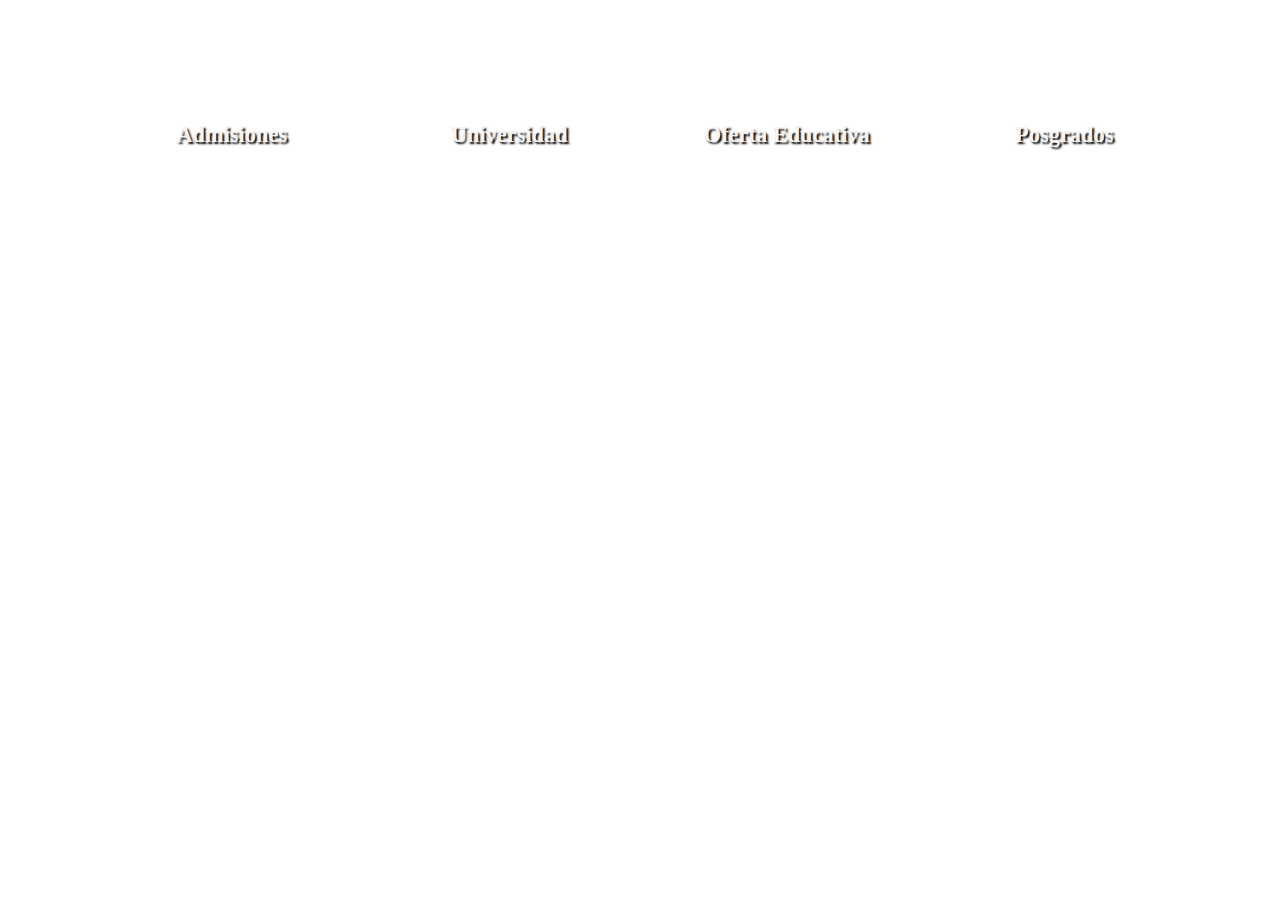
<file: u2/flexbox.html>
<!DOCTYPE html>
<html lang="en">
<head>
    <meta charset="UTF-8">
    <meta name="viewport" content="width=device-width, initial-scale=1.0">
    <title>Document</title>

    <!-- Mi CSS -->
     <link rel="stylesheet" href="../css/flex.css">
</head>
<body>
    <div class="container">
        <div class="items">
            <h3>Admisiones</h3>
        </div>
        <div class="items">
            <h3>Universidad</h3>
        </div>
        <div class="items tres">
            <h3>Oferta Educativa</h3>
        </div>
        <div class="items">
            <h3>Posgrados</h3>
    </div>
</body>
</html>
</file>
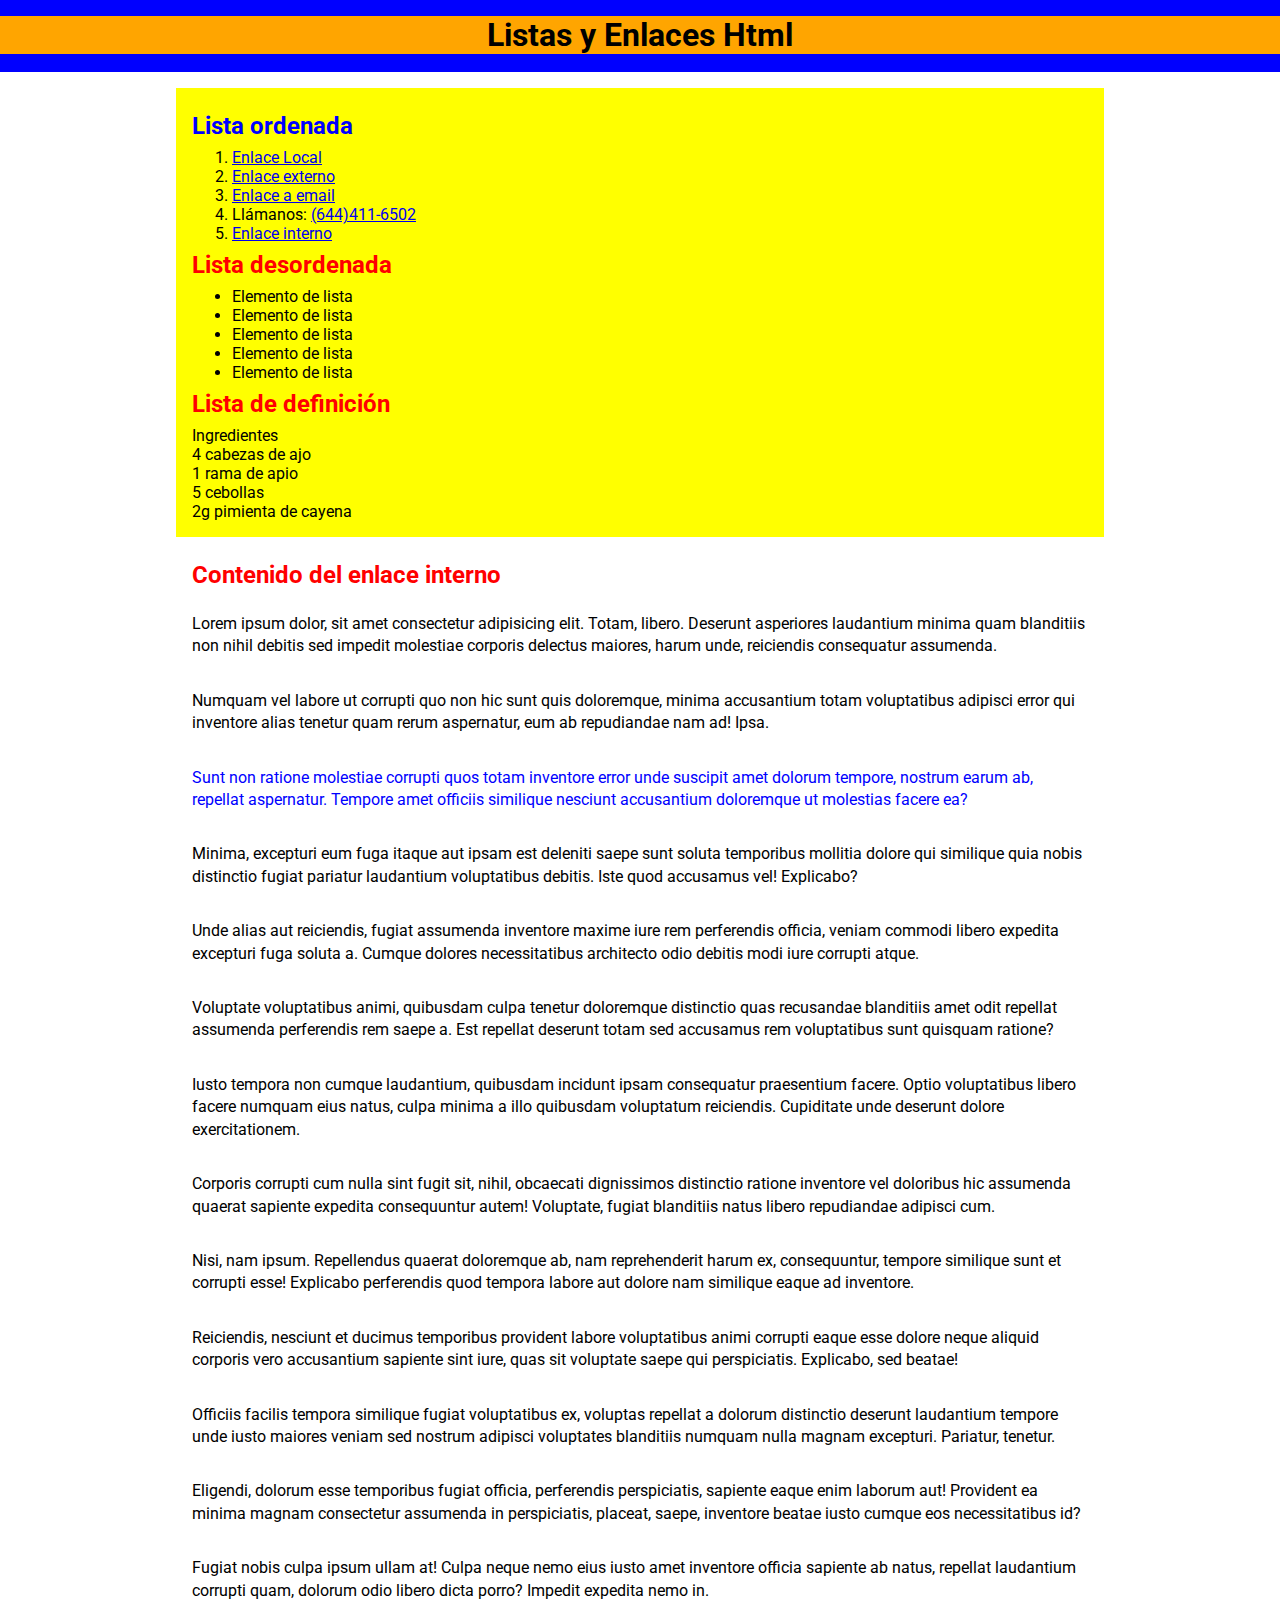
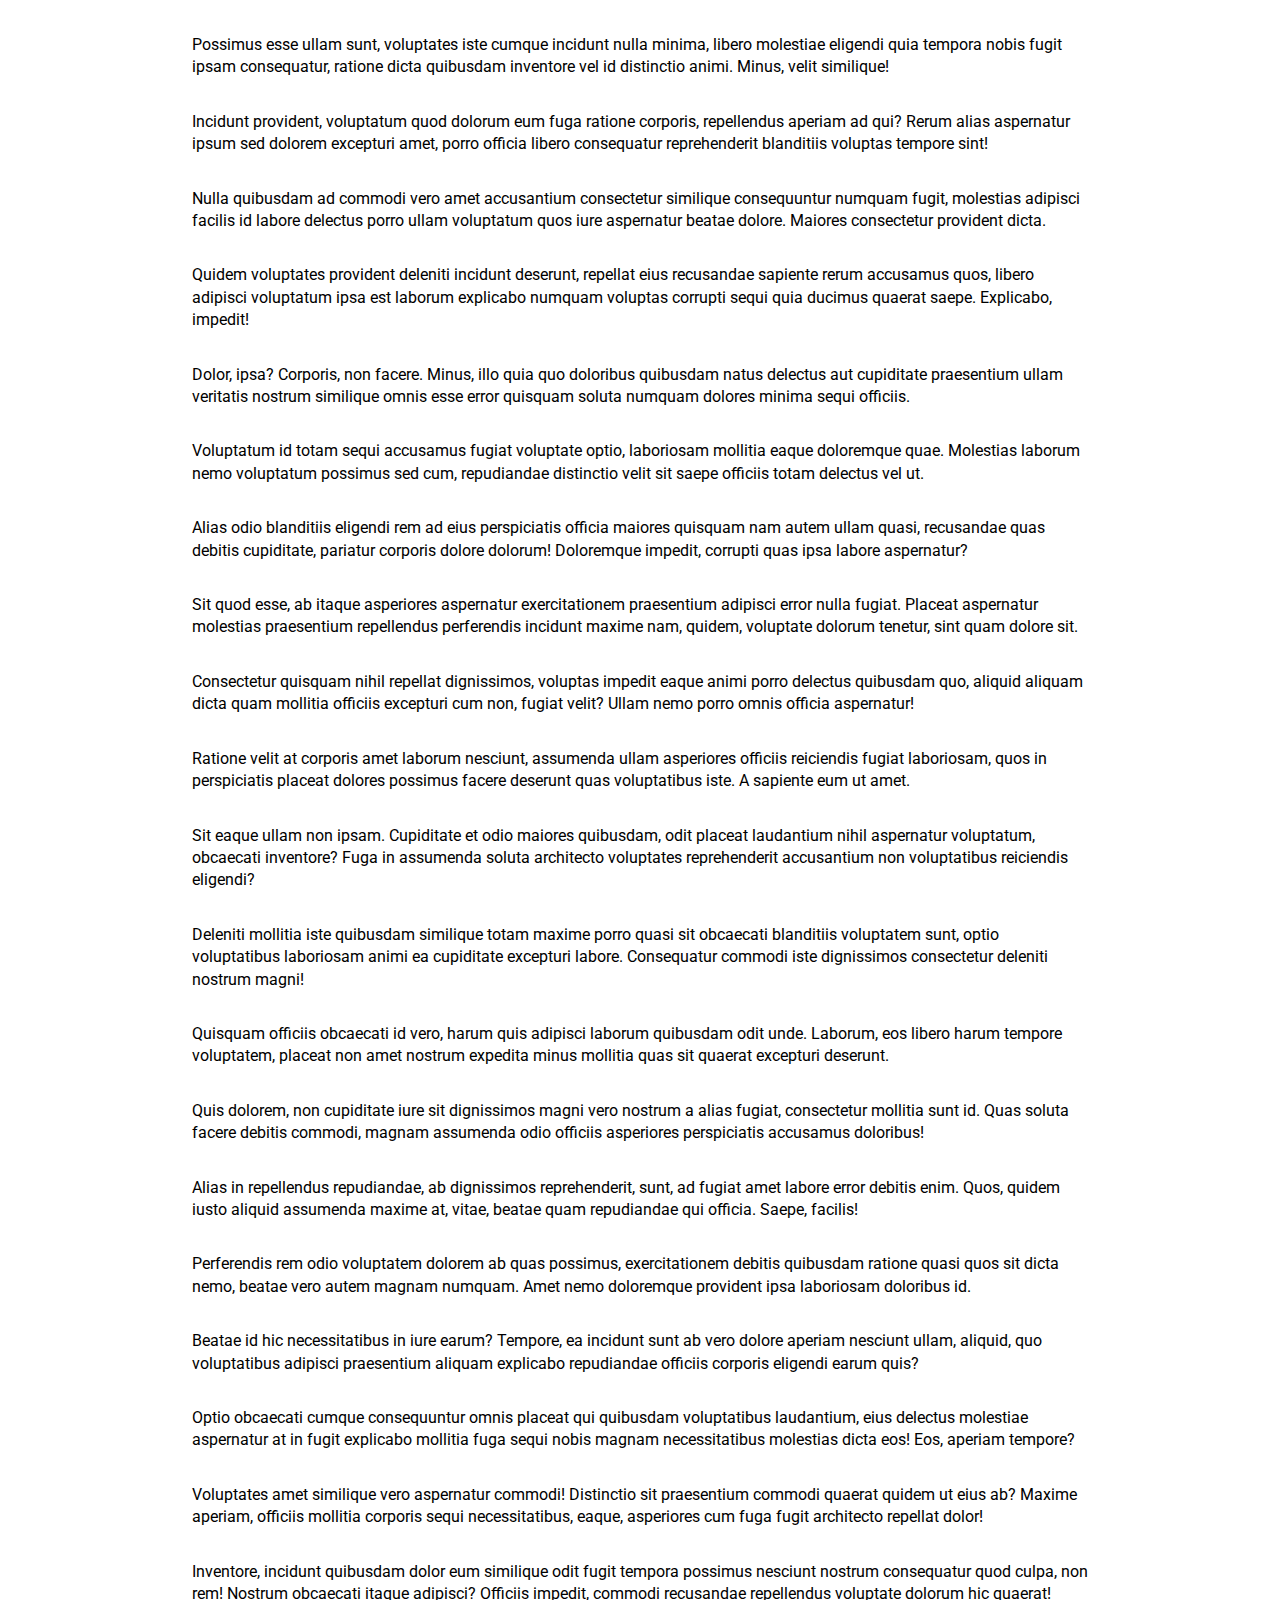
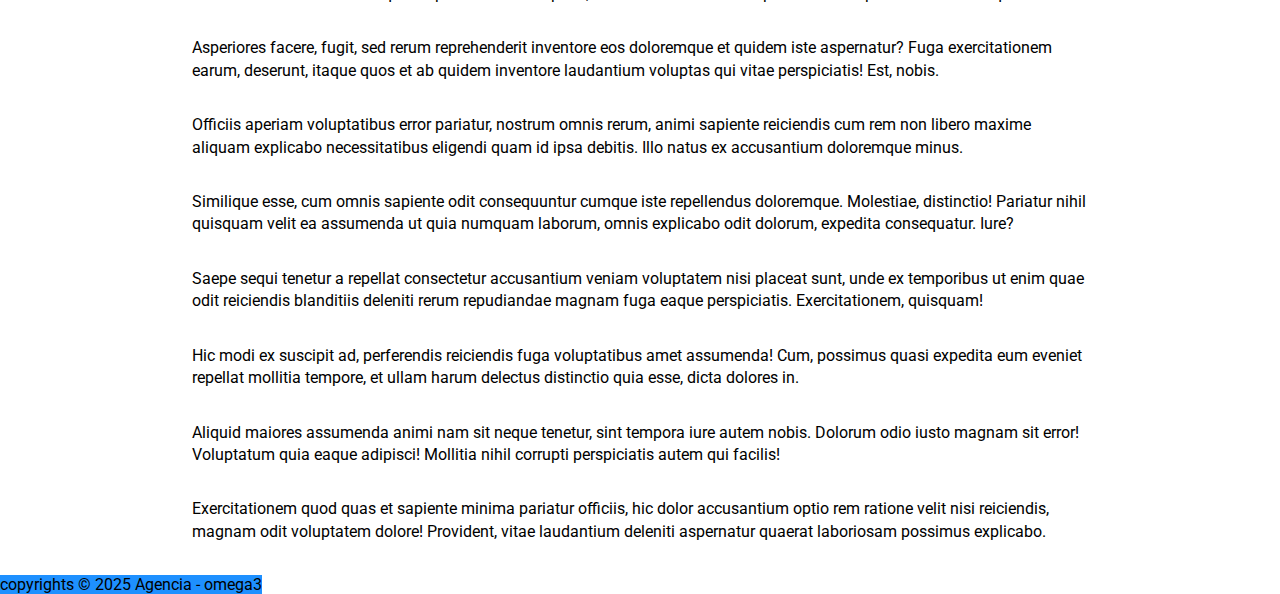
<file: u2/listasyenlaces.html>
<!DOCTYPE html>
<html lang="en">
<head>
    <meta charset="UTF-8">
    <meta name="viewport" content="width=device-width, initial-scale=1.0">
    <title>Document</title>
    <!--Tipografia-->
    <link href="https://fonts.googleapis.com/css2?family=Roboto:ital,wdth,wght@0,75..100,100..900;1,75..100,100..900&display=swap" rel="stylesheet">
   
    <!--Hoja de estilos-->
    <link rel="stylesheet" href="../css/listas.css">
</head>
<body>
    <header class="cabecera">
        <h1>Listas y Enlaces Html</h1>
    </header>
    <section class="listas">
        <h2 class="display">Lista ordenada</h2>
        <ol>
            <li><a href="../u2/encabezados.html">Enlace Local</a></li>
            <li><a href="https..//itson.mx">Enlace externo</a></li>
            <li><a href="mailto:nombre@dominio.com">Enlace a email</a></li>
            <li>Llámanos: <a href="tel: 6444116502"> (644)411-6502</a></li>
            <li><a href="#interno">Enlace interno</a></li>
        </ol>
        <h2>Lista desordenada</h2>
        <ul>
            <li>Elemento de lista</li>
            <li>Elemento de lista</li>
            <li>Elemento de lista</li>
            <li>Elemento de lista</li>
            <li>Elemento de lista</li>
        </ul>
        <h2>Lista de definición</h2>
        <dl>
            <dt>Ingredientes</dt>
            <dd>4 cabezas de ajo</dd>
            <dd>1 rama de apio</dd>
            <dd>5 cebollas</dd>
            <dd>2g pimienta de cayena</dd>
        </dl>
    
    </section>
    <section class="contenido">
        <div>
            <a name="interno"></a>
            <h2>Contenido del enlace interno</h2>
            <p>Lorem ipsum dolor, sit amet consectetur adipisicing elit. Totam, libero. Deserunt asperiores laudantium minima quam blanditiis non nihil debitis sed impedit molestiae corporis delectus maiores, harum unde, reiciendis consequatur assumenda.</p>
            <p>Numquam vel labore ut corrupti quo non hic sunt quis doloremque, minima accusantium totam voluptatibus adipisci error qui inventore alias tenetur quam rerum aspernatur, eum ab repudiandae nam ad! Ipsa.</p>
            <p class="display">Sunt non ratione molestiae corrupti quos totam inventore error unde suscipit amet dolorum tempore, nostrum earum ab, repellat aspernatur. Tempore amet officiis similique nesciunt accusantium doloremque ut molestias facere ea?</p>
            <p>Minima, excepturi eum fuga itaque aut ipsam est deleniti saepe sunt soluta temporibus mollitia dolore qui similique quia nobis distinctio fugiat pariatur laudantium voluptatibus debitis. Iste quod accusamus vel! Explicabo?</p>
            <p>Unde alias aut reiciendis, fugiat assumenda inventore maxime iure rem perferendis officia, veniam commodi libero expedita excepturi fuga soluta a. Cumque dolores necessitatibus architecto odio debitis modi iure corrupti atque.</p>
            <p>Voluptate voluptatibus animi, quibusdam culpa tenetur doloremque distinctio quas recusandae blanditiis amet odit repellat assumenda perferendis rem saepe a. Est repellat deserunt totam sed accusamus rem voluptatibus sunt quisquam ratione?</p>
            <p>Iusto tempora non cumque laudantium, quibusdam incidunt ipsam consequatur praesentium facere. Optio voluptatibus libero facere numquam eius natus, culpa minima a illo quibusdam voluptatum reiciendis. Cupiditate unde deserunt dolore exercitationem.</p>
            <p>Corporis corrupti cum nulla sint fugit sit, nihil, obcaecati dignissimos distinctio ratione inventore vel doloribus hic assumenda quaerat sapiente expedita consequuntur autem! Voluptate, fugiat blanditiis natus libero repudiandae adipisci cum.</p>
            <p>Nisi, nam ipsum. Repellendus quaerat doloremque ab, nam reprehenderit harum ex, consequuntur, tempore similique sunt et corrupti esse! Explicabo perferendis quod tempora labore aut dolore nam similique eaque ad inventore.</p>
            <p>Reiciendis, nesciunt et ducimus temporibus provident labore voluptatibus animi corrupti eaque esse dolore neque aliquid corporis vero accusantium sapiente sint iure, quas sit voluptate saepe qui perspiciatis. Explicabo, sed beatae!</p>
            <p>Officiis facilis tempora similique fugiat voluptatibus ex, voluptas repellat a dolorum distinctio deserunt laudantium tempore unde iusto maiores veniam sed nostrum adipisci voluptates blanditiis numquam nulla magnam excepturi. Pariatur, tenetur.</p>
            <p>Eligendi, dolorum esse temporibus fugiat officia, perferendis perspiciatis, sapiente eaque enim laborum aut! Provident ea minima magnam consectetur assumenda in perspiciatis, placeat, saepe, inventore beatae iusto cumque eos necessitatibus id?</p>
            <p>Fugiat nobis culpa ipsum ullam at! Culpa neque nemo eius iusto amet inventore officia sapiente ab natus, repellat laudantium corrupti quam, dolorum odio libero dicta porro? Impedit expedita nemo in.</p>
            <p>Possimus esse ullam sunt, voluptates iste cumque incidunt nulla minima, libero molestiae eligendi quia tempora nobis fugit ipsam consequatur, ratione dicta quibusdam inventore vel id distinctio animi. Minus, velit similique!</p>
            <p>Incidunt provident, voluptatum quod dolorum eum fuga ratione corporis, repellendus aperiam ad qui? Rerum alias aspernatur ipsum sed dolorem excepturi amet, porro officia libero consequatur reprehenderit blanditiis voluptas tempore sint!</p>
            <p>Nulla quibusdam ad commodi vero amet accusantium consectetur similique consequuntur numquam fugit, molestias adipisci facilis id labore delectus porro ullam voluptatum quos iure aspernatur beatae dolore. Maiores consectetur provident dicta.</p>
            <p>Quidem voluptates provident deleniti incidunt deserunt, repellat eius recusandae sapiente rerum accusamus quos, libero adipisci voluptatum ipsa est laborum explicabo numquam voluptas corrupti sequi quia ducimus quaerat saepe. Explicabo, impedit!</p>
            <p>Dolor, ipsa? Corporis, non facere. Minus, illo quia quo doloribus quibusdam natus delectus aut cupiditate praesentium ullam veritatis nostrum similique omnis esse error quisquam soluta numquam dolores minima sequi officiis.</p>
            <p>Voluptatum id totam sequi accusamus fugiat voluptate optio, laboriosam mollitia eaque doloremque quae. Molestias laborum nemo voluptatum possimus sed cum, repudiandae distinctio velit sit saepe officiis totam delectus vel ut.</p>
            <p>Alias odio blanditiis eligendi rem ad eius perspiciatis officia maiores quisquam nam autem ullam quasi, recusandae quas debitis cupiditate, pariatur corporis dolore dolorum! Doloremque impedit, corrupti quas ipsa labore aspernatur?</p>
            <p>Sit quod esse, ab itaque asperiores aspernatur exercitationem praesentium adipisci error nulla fugiat. Placeat aspernatur molestias praesentium repellendus perferendis incidunt maxime nam, quidem, voluptate dolorum tenetur, sint quam dolore sit.</p>
            <p>Consectetur quisquam nihil repellat dignissimos, voluptas impedit eaque animi porro delectus quibusdam quo, aliquid aliquam dicta quam mollitia officiis excepturi cum non, fugiat velit? Ullam nemo porro omnis officia aspernatur!</p>
            <p>Ratione velit at corporis amet laborum nesciunt, assumenda ullam asperiores officiis reiciendis fugiat laboriosam, quos in perspiciatis placeat dolores possimus facere deserunt quas voluptatibus iste. A sapiente eum ut amet.</p>
            <p>Sit eaque ullam non ipsam. Cupiditate et odio maiores quibusdam, odit placeat laudantium nihil aspernatur voluptatum, obcaecati inventore? Fuga in assumenda soluta architecto voluptates reprehenderit accusantium non voluptatibus reiciendis eligendi?</p>
            <p>Deleniti mollitia iste quibusdam similique totam maxime porro quasi sit obcaecati blanditiis voluptatem sunt, optio voluptatibus laboriosam animi ea cupiditate excepturi labore. Consequatur commodi iste dignissimos consectetur deleniti nostrum magni!</p>
            <p>Quisquam officiis obcaecati id vero, harum quis adipisci laborum quibusdam odit unde. Laborum, eos libero harum tempore voluptatem, placeat non amet nostrum expedita minus mollitia quas sit quaerat excepturi deserunt.</p>
            <p>Quis dolorem, non cupiditate iure sit dignissimos magni vero nostrum a alias fugiat, consectetur mollitia sunt id. Quas soluta facere debitis commodi, magnam assumenda odio officiis asperiores perspiciatis accusamus doloribus!</p>
            <p>Alias in repellendus repudiandae, ab dignissimos reprehenderit, sunt, ad fugiat amet labore error debitis enim. Quos, quidem iusto aliquid assumenda maxime at, vitae, beatae quam repudiandae qui officia. Saepe, facilis!</p>
            <p>Perferendis rem odio voluptatem dolorem ab quas possimus, exercitationem debitis quibusdam ratione quasi quos sit dicta nemo, beatae vero autem magnam numquam. Amet nemo doloremque provident ipsa laboriosam doloribus id.</p>
            <p>Beatae id hic necessitatibus in iure earum? Tempore, ea incidunt sunt ab vero dolore aperiam nesciunt ullam, aliquid, quo voluptatibus adipisci praesentium aliquam explicabo repudiandae officiis corporis eligendi earum quis?</p>
            <p>Optio obcaecati cumque consequuntur omnis placeat qui quibusdam voluptatibus laudantium, eius delectus molestiae aspernatur at in fugit explicabo mollitia fuga sequi nobis magnam necessitatibus molestias dicta eos! Eos, aperiam tempore?</p>
            <p>Voluptates amet similique vero aspernatur commodi! Distinctio sit praesentium commodi quaerat quidem ut eius ab? Maxime aperiam, officiis mollitia corporis sequi necessitatibus, eaque, asperiores cum fuga fugit architecto repellat dolor!</p>
            <p>Inventore, incidunt quibusdam dolor eum similique odit fugit tempora possimus nesciunt nostrum consequatur quod culpa, non rem! Nostrum obcaecati itaque adipisci? Officiis impedit, commodi recusandae repellendus voluptate dolorum hic quaerat!</p>
            <p>Asperiores facere, fugit, sed rerum reprehenderit inventore eos doloremque et quidem iste aspernatur? Fuga exercitationem earum, deserunt, itaque quos et ab quidem inventore laudantium voluptas qui vitae perspiciatis! Est, nobis.</p>
            <p>Officiis aperiam voluptatibus error pariatur, nostrum omnis rerum, animi sapiente reiciendis cum rem non libero maxime aliquam explicabo necessitatibus eligendi quam id ipsa debitis. Illo natus ex accusantium doloremque minus.</p>
            <p>Similique esse, cum omnis sapiente odit consequuntur cumque iste repellendus doloremque. Molestiae, distinctio! Pariatur nihil quisquam velit ea assumenda ut quia numquam laborum, omnis explicabo odit dolorum, expedita consequatur. Iure?</p>
            <p>Saepe sequi tenetur a repellat consectetur accusantium veniam voluptatem nisi placeat sunt, unde ex temporibus ut enim quae odit reiciendis blanditiis deleniti rerum repudiandae magnam fuga eaque perspiciatis. Exercitationem, quisquam!</p>
            <p>Hic modi ex suscipit ad, perferendis reiciendis fuga voluptatibus amet assumenda! Cum, possimus quasi expedita eum eveniet repellat mollitia tempore, et ullam harum delectus distinctio quia esse, dicta dolores in.</p>
            <p>Aliquid maiores assumenda animi nam sit neque tenetur, sint tempora iure autem nobis. Dolorum odio iusto magnam sit error! Voluptatum quia eaque adipisci! Mollitia nihil corrupti perspiciatis autem qui facilis!</p>
            <p>Exercitationem quod quas et sapiente minima pariatur officiis, hic dolor accusantium optio rem ratione velit nisi reiciendis, magnam odit voluptatem dolore! Provident, vitae laudantium deleniti aspernatur quaerat laboriosam possimus explicabo.</p>
        </div>
    </section>
    <footer class="pie">
        <span>copyrights &#169; 2025 Agencia - omega3</span>
    </footer>
</body>
</html>
</file>
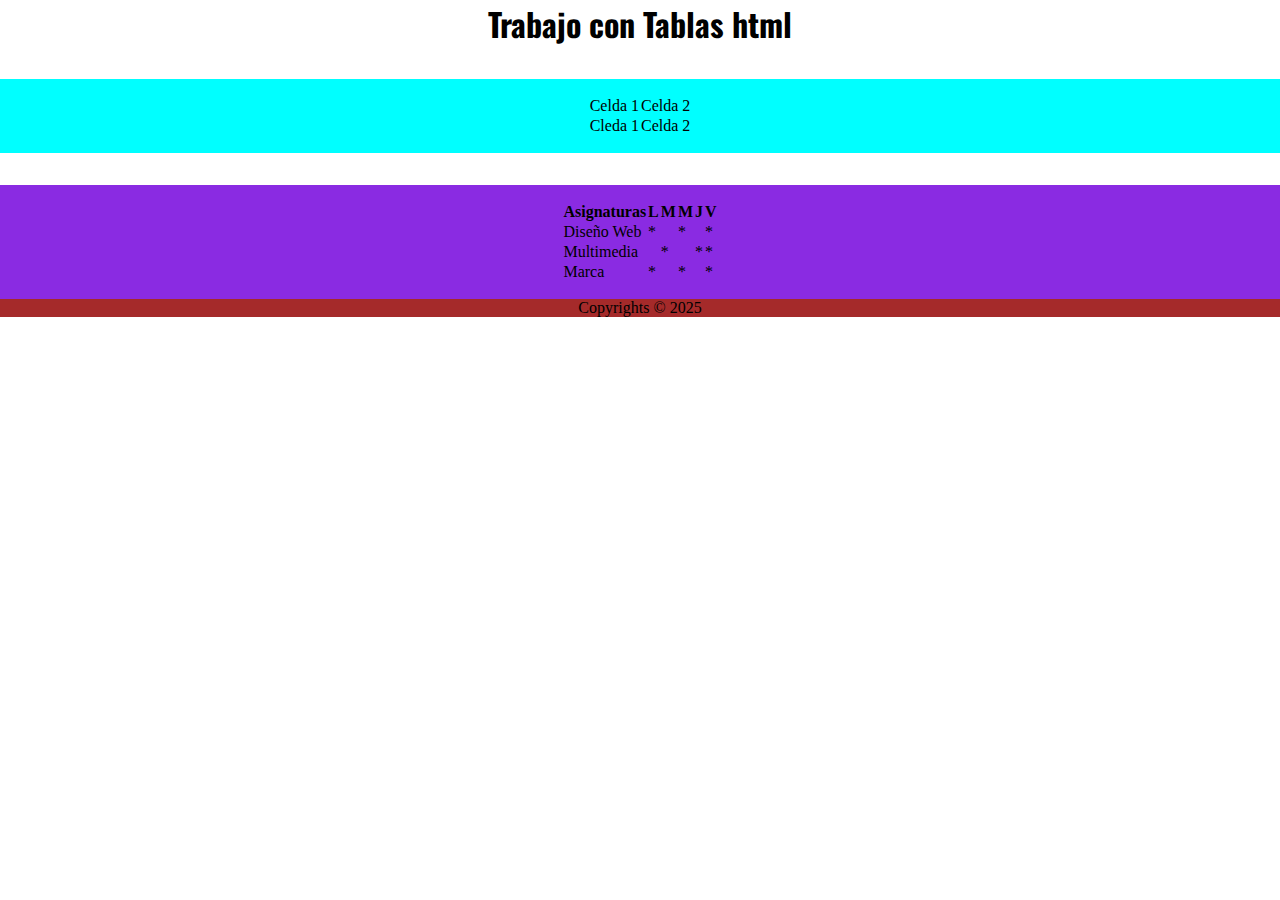
<file: u2/tablas.html>
<!DOCTYPE html>
<html lang="en">
<head>
    <meta charset="UTF-8">
    <meta name="keywords" content="aprendiendo html que son las tablas, curso de html usando tablas">
    <meta name="description" content="este curso de diseño web toca el tema de las tablas en la semana 7">
    <meta name="viewport" content="width=device-width, initial-scale=1.0">
    <title>Tablas HTML</title>
    <!--Fonts-->
    <link href="https://fonts.googleapis.com/css2?family=Montserrat:ital@0;1&family=Oswald:wght@200..700&display=swap" rel="stylesheet">

    <!--Mi CSS-->
    <link rel="stylesheet" href="../css/tablas.css">
</head>
<body>
    <header class="cabecera">
        <h1>Trabajo con Tablas html</h1>
    </header>
    <section class="tablas">
        <table>
            <tr>
                <td>Celda 1</td>
                <td>Celda 2</td>
            </tr>
            <tr>
                <td>Cleda 1</td>
                <td>Celda 2</td>
            </tr>
        </table>

    </section>
    <div class="tablas">
        <table>
            <tr>
                <th>Asignaturas</th>
                <th>L</th>
                <th>M</th>
                <th>M</th>
                <th>J</th>
                <th>V</th>
            </tr>
            <tr>
                <td>Diseño Web</td>
                <td>*</td>
                <td></td>
                <td>*</td>
                <td></td>
                <td>*</td>
            </tr>
            <tr>
                <td>Multimedia</td>
                <td></td>
                <td>*</td>
                <td></td>
                <td>*</td>
                <td>*</td>
            </tr>
            <tr>
                <td>Marca</td>
                <td>*</td>
                <td></td>
                <td>*</td>
                <td></td>
                <td>*</td>
            </tr>
        </table>

    </div>
    <footer class="pie">
        <p>Copyrights &#169; 2025</p>


    </footer>




</body>
</html>
</file>
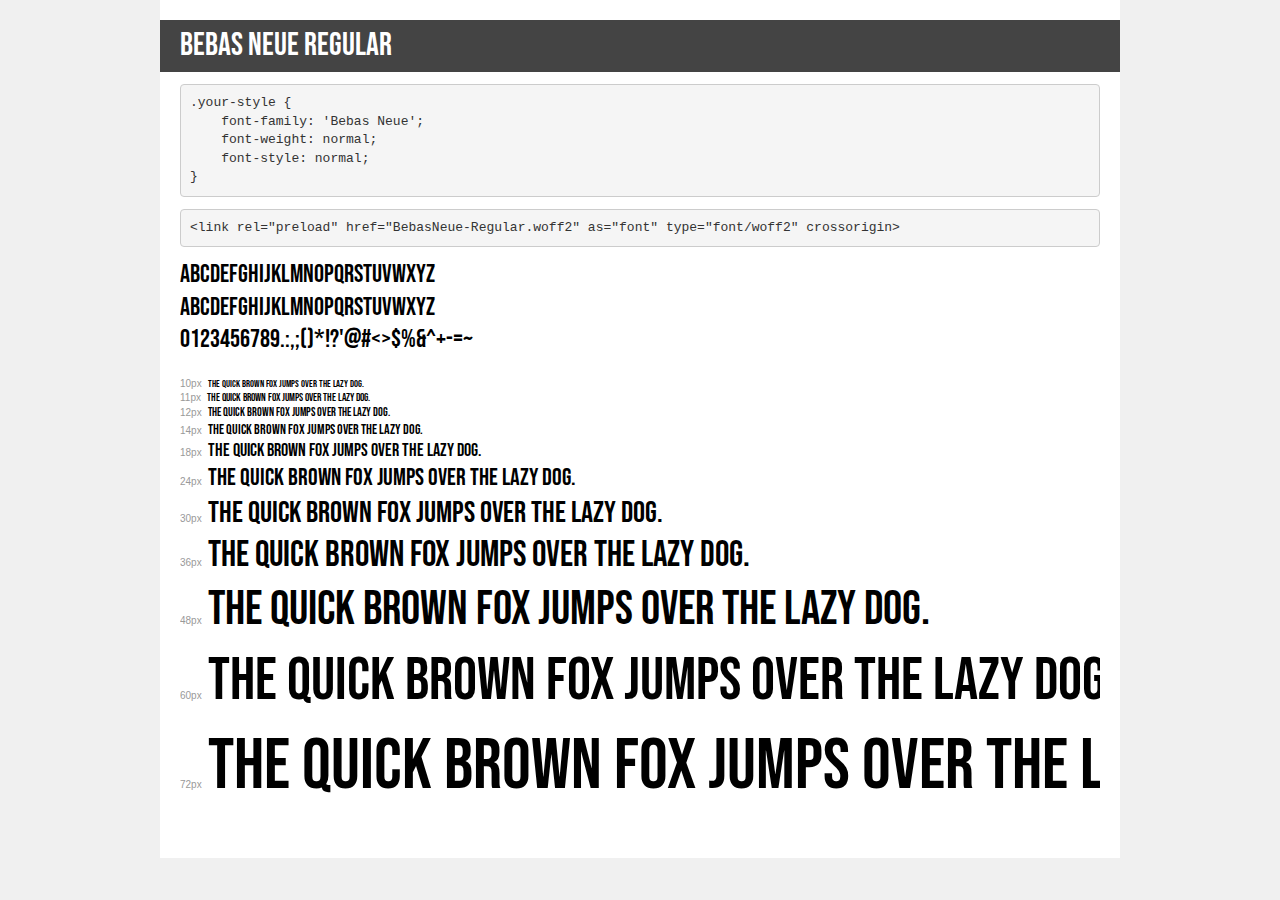
<file: fonts/transfonter.org-20250326-203843/demo.html>
<!DOCTYPE html>
<html lang="en">
<head>
    <meta charset="utf-8">
    <meta http-equiv="X-UA-Compatible" content="IE=edge">
    <meta name="viewport" content="width=device-width, initial-scale=1">
    <meta name="robots" content="noindex, noarchive">
    <meta name="format-detection" content="telephone=no">
    <title>Transfonter demo</title>
    <link href="stylesheet.css" rel="stylesheet">
    <style>
        /*
        http://meyerweb.com/eric/tools/css/reset/
        v2.0 | 20110126
        License: none (public domain)
        */
        html, body, div, span, applet, object, iframe,
        h1, h2, h3, h4, h5, h6, p, blockquote, pre,
        a, abbr, acronym, address, big, cite, code,
        del, dfn, em, img, ins, kbd, q, s, samp,
        small, strike, strong, sub, sup, tt, var,
        b, u, i, center,
        dl, dt, dd, ol, ul, li,
        fieldset, form, label, legend,
        table, caption, tbody, tfoot, thead, tr, th, td,
        article, aside, canvas, details, embed,
        figure, figcaption, footer, header, hgroup,
        menu, nav, output, ruby, section, summary,
        time, mark, audio, video {
            margin: 0;
            padding: 0;
            border: 0;
            font-size: 100%;
            font: inherit;
            vertical-align: baseline;
        }
        /* HTML5 display-role reset for older browsers */
        article, aside, details, figcaption, figure,
        footer, header, hgroup, menu, nav, section {
            display: block;
        }
        body {
            line-height: 1;
        }
        ol, ul {
            list-style: none;
        }
        blockquote, q {
            quotes: none;
        }
        blockquote:before, blockquote:after,
        q:before, q:after {
            content: '';
            content: none;
        }
        table {
            border-collapse: collapse;
            border-spacing: 0;
        }
        /* demo styles */
        body {
            background: #f0f0f0;
            color: #000;
        }
        .page {
            background: #fff;
            width: 920px;
            margin: 0 auto;
            padding: 20px 20px 0 20px;
            overflow: hidden;
        }
        .font-container {
            overflow-x: auto;
            overflow-y: hidden;
            margin-bottom: 40px;
            line-height: 1.3;
            white-space: nowrap;
            padding-bottom: 5px;
        }
        h1 {
            position: relative;
            background: #444;
            font-size: 32px;
            color: #fff;
            padding: 10px 20px;
            margin: 0 -20px 12px -20px;
        }
        .letters {
            font-size: 25px;
            margin-bottom: 20px;
        }
        .s10:before {
            content: '10px';
        }
        .s11:before {
            content: '11px';
        }
        .s12:before {
            content: '12px';
        }
        .s14:before {
            content: '14px';
        }
        .s18:before {
            content: '18px';
        }
        .s24:before {
            content: '24px';
        }
        .s30:before {
            content: '30px';
        }
        .s36:before {
            content: '36px';
        }
        .s48:before {
            content: '48px';
        }
        .s60:before {
            content: '60px';
        }
        .s72:before {
            content: '72px';
        }
        .s10:before, .s11:before, .s12:before, .s14:before,
        .s18:before, .s24:before, .s30:before, .s36:before,
        .s48:before, .s60:before, .s72:before {
            font-family: Arial, sans-serif;
            font-size: 10px;
            font-weight: normal;
            font-style: normal;
            color: #999;
            padding-right: 6px;
        }
        pre {
            display: block;
            padding: 9px;
            margin: 0 0 12px;
            font-family: Monaco, Menlo, Consolas, "Courier New", monospace;
            font-size: 13px;
            line-height: 1.428571429;
            color: #333;
            font-weight: normal;
            font-style: normal;
            background-color: #f5f5f5;
            border: 1px solid #ccc;
            overflow-x: auto;
            border-radius: 4px;
        }
        /* responsive */
        @media (max-width: 959px) {
            .page {
                width: auto;
                margin: 0;
            }
        }
    </style>
</head>
<body>
<div class="page">
    <div class="demo">
        <h1 style="font-family: 'Bebas Neue'; font-weight: normal; font-style: normal;">Bebas Neue Regular</h1>
        <pre title="Usage">.your-style {
    font-family: 'Bebas Neue';
    font-weight: normal;
    font-style: normal;
}</pre>
        <pre title="Preload (optional)">
&lt;link rel=&quot;preload&quot; href=&quot;BebasNeue-Regular.woff2&quot; as=&quot;font&quot; type=&quot;font/woff2&quot; crossorigin&gt;</pre>
        <div class="font-container" style="font-family: 'Bebas Neue'; font-weight: normal; font-style: normal;">
            <p class="letters">
                abcdefghijklmnopqrstuvwxyz<br>
ABCDEFGHIJKLMNOPQRSTUVWXYZ<br>
                0123456789.:,;()*!?'@#&lt;&gt;$%&^+-=~
            </p>
            <p class="s10" style="font-size: 10px;">The quick brown fox jumps over the lazy dog.</p>
            <p class="s11" style="font-size: 11px;">The quick brown fox jumps over the lazy dog.</p>
            <p class="s12" style="font-size: 12px;">The quick brown fox jumps over the lazy dog.</p>
            <p class="s14" style="font-size: 14px;">The quick brown fox jumps over the lazy dog.</p>
            <p class="s18" style="font-size: 18px;">The quick brown fox jumps over the lazy dog.</p>
            <p class="s24" style="font-size: 24px;">The quick brown fox jumps over the lazy dog.</p>
            <p class="s30" style="font-size: 30px;">The quick brown fox jumps over the lazy dog.</p>
            <p class="s36" style="font-size: 36px;">The quick brown fox jumps over the lazy dog.</p>
            <p class="s48" style="font-size: 48px;">The quick brown fox jumps over the lazy dog.</p>
            <p class="s60" style="font-size: 60px;">The quick brown fox jumps over the lazy dog.</p>
            <p class="s72" style="font-size: 72px;">The quick brown fox jumps over the lazy dog.</p>
        </div>
    </div>

</div>
</body>
</html>
</file>
<file: css/flex.css>
/*DOCUMENTO CSS*/
* { margin: 0px; 
    padding: 0px; }

h3 {font-size: 2.6em;
             color: whitesmoke; 
             text-shadow: 2px 2px 2px black; 
             padding-top: 190px; }

.container{ width: 100%; 
             min-height: 1px;
             display: flex; 
             flex-direction: column;
             justify-content: space-between;
             align-items: flex-start; }

.items { width: 100%; 
         height: 320px;
         text-align: center; 
         background-image: url(https://picsum.photos/id/4/400/300); 
         background-size: 100% 100%; }

.tres { align-self: flex-end;}

.items:hover { filter: grayscale(100%);}

/*MEDIA QUERIES BREAKPOINT 600PX*/

@media only screen and (min-width:600px) {

.container { flex-direction: row;
            flex-wrap: wrap; }

.items { width: 50%; }

.items:hover { filter: grayscale(100%);}

}
/*MEDIA QUERIES BREAKPOINT 992PX*/

@media only screen and (min-width:992px) {

h3 { padding-top: 90px !important;
     font-size: 1.4em; }

.container { width: 1110px; 
             flex-wrap: nowrap;
             margin: 32px auto; }
    
.items { width: 25%;
        margin-left: 16px; 
        height: 140px;}
    
.items:hover { filter: grayscale(100%);}
    }
</file>
<file: css/listas.css>
/*documento css*/
* { margin: 0; }

body { font-family: "Roboto", serif; }

/*Encabezados*/

h1 { background-color: orange; 
         text-align: center; }

h2 { padding: 8px 0px; 
     color: red; }

.display { color: blue; }

/*LAYOUT*/
.cabecera { padding: 16px 0px 18px 0px ; 
           background-color: blue;  } 

.listas { margin: 16px auto 16px auto; 
         padding: 16px; 
         width: 70%; 
         background-color: yellow; }

.contenido { width: 70%; 
        margin: 16px auto;}

.contenido p { line-height: 140%; 
              padding: 16px 0px; }

.pie span { background-color: dodgerblue; 
           text-align: center; }
</file>
<file: css/tablas.css>
/*DOCUMENTO CSS*/
* {margin:  0px; 
     padding: 0px; }

h1 { font-family: "Oswald", sans-serif;
     text-align: center; }

.cabecera { margin-bottom: 32px; }

.tablas { margin-bottom: 32px;
         min-height: 1px;
         padding: 16px 0px 16px 0px;
         background-color:aqua; }

.tablas table { margin: auto; }

div.tablas {background-color: blueviolet;
             margin-bottom: auto; }



.pie {background-color: brown;
     text-align: center; }
</file>
<file: fonts/transfonter.org-20250326-203843/stylesheet.css>
@font-face {
    font-family: 'Bebas Neue';
    src: url('BebasNeue-Regular.woff2') format('woff2'),
        url('BebasNeue-Regular.woff') format('woff');
    font-weight: normal;
    font-style: normal;
    font-display: swap;
}
</file>
